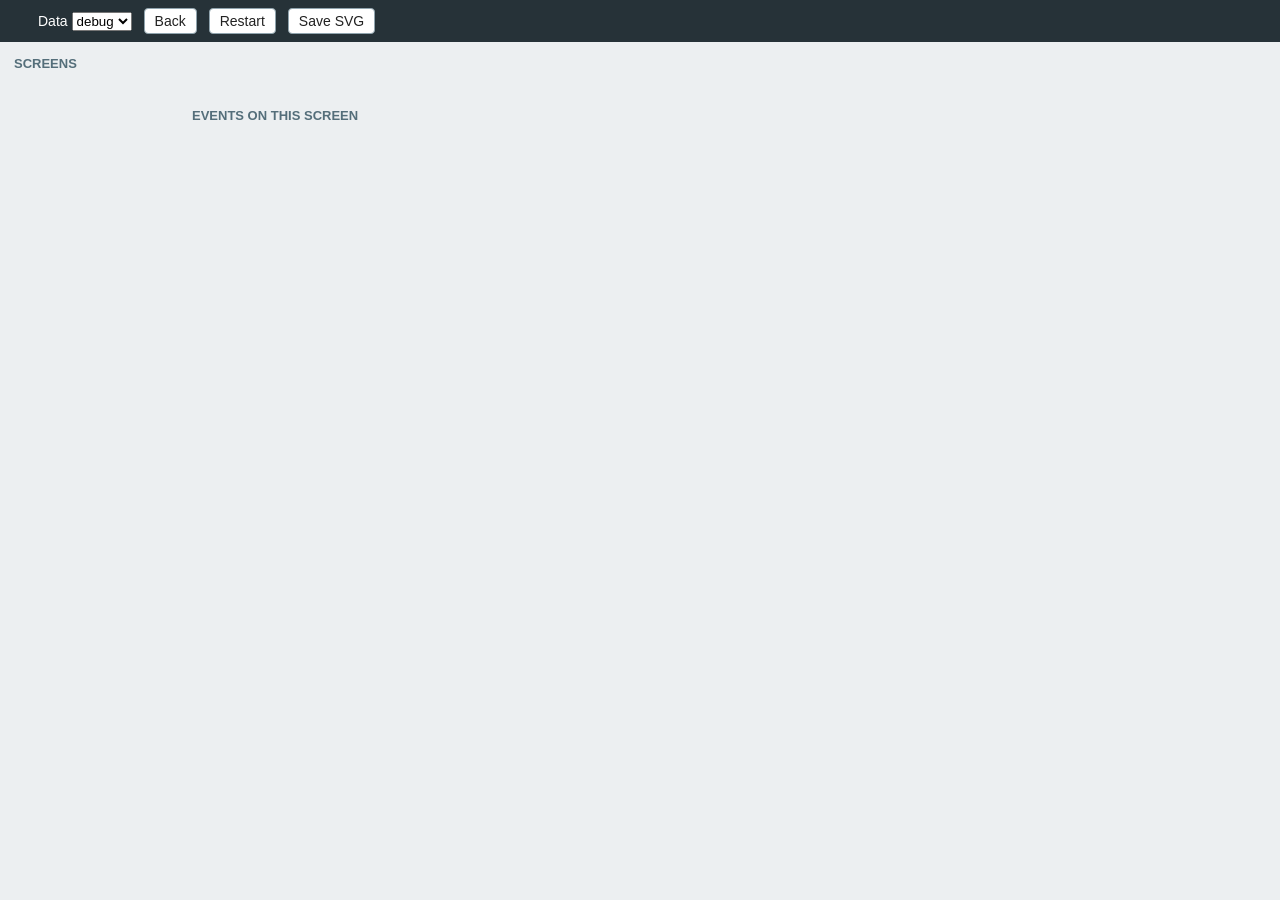
<file: wireframe/viewer_template.html>
<!DOCTYPE html>
<html lang="en">
<head>
<meta charset="utf-8">
<meta name="viewport" content="width=device-width, initial-scale=1">
<meta http-equiv="Content-Security-Policy" content="default-src 'none'; img-src data:; style-src 'unsafe-inline'; script-src 'unsafe-inline'">
<title>__TITLE__</title>
<style>
  body { margin: 0; font: 14px Arial, Helvetica, sans-serif; background: #eceff1; color: #222; }
  header { display: flex; flex-wrap: wrap; gap: 8px 12px; align-items: center; padding: 8px 14px; background: #263238; color: #fff; }
  header h1 { margin: 0 12px 0 0; font-size: 16px; }
  header label { display: flex; gap: 4px; align-items: center; }
  button, a.button { font: inherit; padding: 4px 10px; border: 1px solid #90a4ae; border-radius: 4px; background: #fff; color: #222; cursor: pointer; text-decoration: none; }
  button:disabled { opacity: .5; cursor: default; }
  main { display: flex; gap: 14px; padding: 14px; align-items: flex-start; }
  nav { min-width: 150px; }
  nav h2, aside h2 { margin: 0 0 6px; font-size: 13px; text-transform: uppercase; color: #546e7a; }
  nav button { display: block; width: 100%; margin-bottom: 4px; text-align: left; }
  nav button[aria-current="true"] { background: #263238; color: #fff; }
  #picture { position: relative; box-shadow: 0 1px 6px rgba(0, 0, 0, .35); background: #fff; flex: none; }
  #picture img { display: block; }
  .hotspot { position: absolute; cursor: pointer; border: 0; padding: 0; background: transparent; border-radius: 3px; }
  .hotspot:hover, .hotspot:focus { outline: 2px solid #1e88e5; background: rgba(30, 136, 229, .15); }
  aside { min-width: 220px; max-width: 320px; }
  #event-list button, #choice-box button { display: block; margin-bottom: 4px; }
  #message { min-height: 2.6em; margin: 8px 0; }
  #choice-box { margin-bottom: 8px; }
</style>
</head>
<body>
<header>
  <h1 id="doc-name"></h1>
  <label>Data <select id="data-mode"><option value="debug">debug</option><option value="live">live</option></select></label>
  <button id="btn-back" type="button">Back</button>
  <button id="btn-restart" type="button">Restart</button>
  <a id="save-svg" class="button" download="screen.svg">Save SVG</a>
</header>
<main>
  <nav><h2>Screens</h2><div id="screen-list"></div></nav>
  <div id="picture"></div>
  <aside>
    <h2 id="screen-title"></h2>
    <div id="message" role="status"></div>
    <div id="choice-box"></div>
    <h2>Events on this screen</h2>
    <div id="event-list"></div>
  </aside>
</main>
<script type="application/json" id="wireframe-data">__DATA__</script>
<script>
// This page only LOOKS THINGS UP in the data above, which Python computed when the
// file was built. It does not decide where an event leads, how a block looks, or
// what a block says. It cannot edit the wireframe or load another one.
"use strict";
const D = JSON.parse(document.getElementById("wireframe-data").textContent);
const $ = (id) => document.getElementById(id);
let current = D.initial;
let trail = [];          // screens visited before this one, for Back
let mode = "debug";

function say(text) { $("message").textContent = text; $("choice-box").replaceChildren(); }

function button(text, onclick) {
  const b = document.createElement("button");
  b.type = "button";
  b.textContent = text;
  b.onclick = onclick;
  return b;
}

function go(id, remember) {
  if (remember) trail.push(current);
  current = id;
  draw();
}

function raise(event) {
  const result = D.states[current].steps[event];
  if (!result) { say(`Nothing here raises "${event}".`); return; }
  if (result.status === "moved") {
    const from = current;
    go(result.state, true);
    say(`${event}: ${from} -> ${result.state}`);
  } else if (result.status === "stuck") {
    say(`Stuck: no transition handles "${event}" on this screen.`);
  } else {
    say(`"${event}" could go several ways. Pick one:`);
    for (const o of result.options) {
      $("choice-box").append(button(`if ${o.guard || "(no guard)"} -> ${o.target}`, () => {
        const from = current;
        go(o.target, true);
        say(`${event} (${o.transition}): ${from} -> ${o.target}`);
      }));
    }
  }
}

function draw() {
  const s = D.states[current];
  $("doc-name").textContent = D.name;
  $("screen-title").textContent = s.title + (s.final ? " (final screen)" : "");
  const url = "data:image/svg+xml;charset=utf-8," + encodeURIComponent(s.svg[mode]);
  const img = document.createElement("img");
  img.src = url;
  img.alt = s.title;
  img.width = D.canvas.width;
  img.height = D.canvas.height;
  const box = $("picture");
  box.style.width = D.canvas.width + "px";
  box.style.height = D.canvas.height + "px";
  box.replaceChildren(img);
  for (const h of s.hotspots) {
    const spot = document.createElement("button");
    spot.type = "button";
    spot.className = "hotspot";
    spot.title = h.event;
    spot.style.left = h.x + "px";
    spot.style.top = h.y + "px";
    spot.style.width = h.w + "px";
    spot.style.height = h.h + "px";
    spot.onclick = () => raise(h.event);
    box.append(spot);
  }
  $("event-list").replaceChildren(...s.events.map((e) => button(e, () => raise(e))));
  $("screen-list").replaceChildren(...D.order.map((id) => {
    const b = button(D.states[id].title, () => { say(""); go(id, true); });
    b.setAttribute("aria-current", String(id === current));
    return b;
  }));
  $("btn-back").disabled = trail.length === 0;
  const link = $("save-svg");
  link.href = url;
  link.download = (D.name + "-" + current).replace(/[^A-Za-z0-9_-]+/g, "-") + ".svg";
}

$("data-mode").onchange = (e) => { mode = e.target.value; draw(); };
$("btn-back").onclick = () => { if (trail.length) { current = trail.pop(); say(""); draw(); } };
$("btn-restart").onclick = () => { trail = []; current = D.initial; say(""); draw(); };
document.title = D.name + " (viewer)";
draw();
</script>
</body>
</html>
</file>
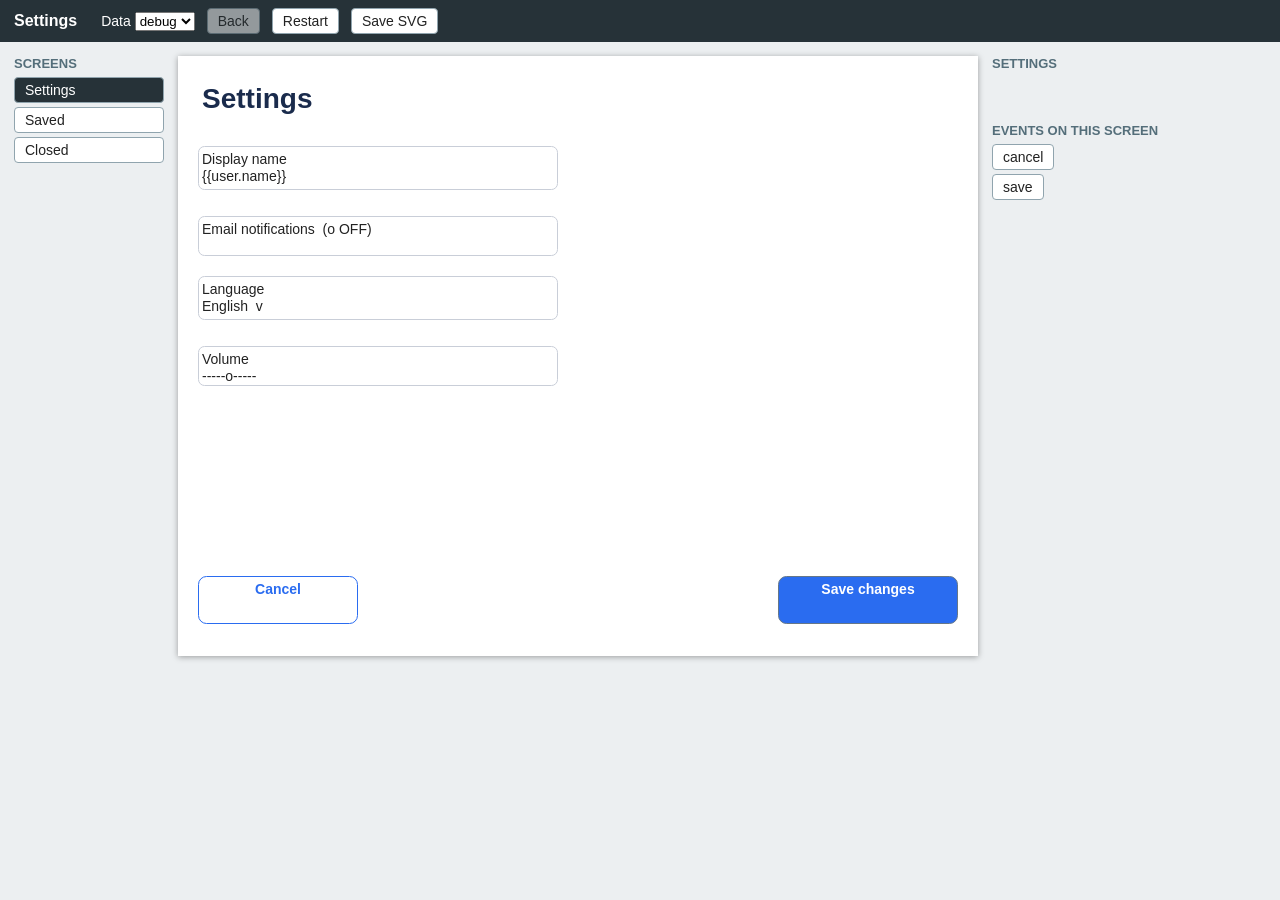
<file: examples/settings/viewer.html>
<!DOCTYPE html>
<html lang="en">
<head>
<meta charset="utf-8">
<meta name="viewport" content="width=device-width, initial-scale=1">
<meta http-equiv="Content-Security-Policy" content="default-src 'none'; img-src data:; style-src 'unsafe-inline'; script-src 'unsafe-inline'">
<title>Settings (viewer)</title>
<style>
  body { margin: 0; font: 14px Arial, Helvetica, sans-serif; background: #eceff1; color: #222; }
  header { display: flex; flex-wrap: wrap; gap: 8px 12px; align-items: center; padding: 8px 14px; background: #263238; color: #fff; }
  header h1 { margin: 0 12px 0 0; font-size: 16px; }
  header label { display: flex; gap: 4px; align-items: center; }
  button, a.button { font: inherit; padding: 4px 10px; border: 1px solid #90a4ae; border-radius: 4px; background: #fff; color: #222; cursor: pointer; text-decoration: none; }
  button:disabled { opacity: .5; cursor: default; }
  main { display: flex; gap: 14px; padding: 14px; align-items: flex-start; }
  nav { min-width: 150px; }
  nav h2, aside h2 { margin: 0 0 6px; font-size: 13px; text-transform: uppercase; color: #546e7a; }
  nav button { display: block; width: 100%; margin-bottom: 4px; text-align: left; }
  nav button[aria-current="true"] { background: #263238; color: #fff; }
  #picture { position: relative; box-shadow: 0 1px 6px rgba(0, 0, 0, .35); background: #fff; flex: none; }
  #picture img { display: block; }
  .hotspot { position: absolute; cursor: pointer; border: 0; padding: 0; background: transparent; border-radius: 3px; }
  .hotspot:hover, .hotspot:focus { outline: 2px solid #1e88e5; background: rgba(30, 136, 229, .15); }
  aside { min-width: 220px; max-width: 320px; }
  #event-list button, #choice-box button { display: block; margin-bottom: 4px; }
  #message { min-height: 2.6em; margin: 8px 0; }
  #choice-box { margin-bottom: 8px; }
</style>
</head>
<body>
<header>
  <h1 id="doc-name"></h1>
  <label>Data <select id="data-mode"><option value="debug">debug</option><option value="live">live</option></select></label>
  <button id="btn-back" type="button">Back</button>
  <button id="btn-restart" type="button">Restart</button>
  <a id="save-svg" class="button" download="screen.svg">Save SVG</a>
</header>
<main>
  <nav><h2>Screens</h2><div id="screen-list"></div></nav>
  <div id="picture"></div>
  <aside>
    <h2 id="screen-title"></h2>
    <div id="message" role="status"></div>
    <div id="choice-box"></div>
    <h2>Events on this screen</h2>
    <div id="event-list"></div>
  </aside>
</main>
<script type="application/json" id="wireframe-data">{"name": "Settings", "initial": "settings", "canvas": {"width": 800, "height": 600}, "order": ["settings", "saved", "closed"], "states": {"settings": {"title": "Settings", "final": false, "events": ["cancel", "save"], "hotspots": [{"x": 20, "y": 520, "w": 160, "h": 48, "event": "cancel"}, {"x": 600, "y": 520, "w": 180, "h": 48, "event": "save"}], "steps": {"cancel": {"status": "moved", "state": "closed", "event": "cancel", "transition": "t2"}, "save": {"status": "moved", "state": "saved", "event": "save", "transition": "t1"}}, "svg": {"debug": "\u003csvg xmlns=\"http://www.w3.org/2000/svg\" width=\"800\" height=\"600\" viewBox=\"0 0 800 600\" font-family=\"Arial, Helvetica, sans-serif\">\n\u003cdefs>\u003cfilter id=\"shadow\" x=\"-20%\" y=\"-20%\" width=\"140%\" height=\"150%\">\u003cfeDropShadow dx=\"0\" dy=\"3\" stdDeviation=\"4\" flood-opacity=\"0.3\"/>\u003c/filter>\u003c/defs>\n\u003crect width=\"800\" height=\"600\" fill=\"#ffffff\"/>\n\u003csvg x=\"20\" y=\"20\" width=\"400\" height=\"40\">\u003crect x=\"0.0\" y=\"0.0\" width=\"400\" height=\"40\" rx=\"0\" fill=\"#ffffff\" stroke=\"#667788\" stroke-width=\"0\"/>\u003ctext x=\"4\" y=\"32\" text-anchor=\"start\" font-size=\"28\" font-weight=\"bold\" fill=\"#1a2b4c\" xml:space=\"preserve\">Settings\u003c/text>\u003c/svg>\n\u003csvg x=\"20\" y=\"90\" width=\"360\" height=\"44\">\u003crect x=\"0.5\" y=\"0.5\" width=\"359\" height=\"43\" rx=\"6\" fill=\"#ffffff\" stroke=\"#c9ced8\" stroke-width=\"1\"/>\u003ctext x=\"4\" y=\"18\" text-anchor=\"start\" font-size=\"14\" font-weight=\"normal\" fill=\"#222222\" xml:space=\"preserve\">Display name\u003c/text>\u003ctext x=\"4\" y=\"34.8\" text-anchor=\"start\" font-size=\"14\" font-weight=\"normal\" fill=\"#222222\" xml:space=\"preserve\">{{user.name}}\u003c/text>\u003c/svg>\n\u003csvg x=\"20\" y=\"160\" width=\"360\" height=\"40\">\u003crect x=\"0.5\" y=\"0.5\" width=\"359\" height=\"39\" rx=\"6\" fill=\"#ffffff\" stroke=\"#c9ced8\" stroke-width=\"1\"/>\u003ctext x=\"4\" y=\"18\" text-anchor=\"start\" font-size=\"14\" font-weight=\"normal\" fill=\"#222222\" xml:space=\"preserve\">Email notifications  (o OFF)\u003c/text>\u003c/svg>\n\u003csvg x=\"20\" y=\"220\" width=\"360\" height=\"44\">\u003crect x=\"0.5\" y=\"0.5\" width=\"359\" height=\"43\" rx=\"6\" fill=\"#ffffff\" stroke=\"#c9ced8\" stroke-width=\"1\"/>\u003ctext x=\"4\" y=\"18\" text-anchor=\"start\" font-size=\"14\" font-weight=\"normal\" fill=\"#222222\" xml:space=\"preserve\">Language\u003c/text>\u003ctext x=\"4\" y=\"34.8\" text-anchor=\"start\" font-size=\"14\" font-weight=\"normal\" fill=\"#222222\" xml:space=\"preserve\">English  v\u003c/text>\u003c/svg>\n\u003csvg x=\"20\" y=\"290\" width=\"360\" height=\"40\">\u003crect x=\"0.5\" y=\"0.5\" width=\"359\" height=\"39\" rx=\"6\" fill=\"#ffffff\" stroke=\"#c9ced8\" stroke-width=\"1\"/>\u003ctext x=\"4\" y=\"18\" text-anchor=\"start\" font-size=\"14\" font-weight=\"normal\" fill=\"#222222\" xml:space=\"preserve\">Volume\u003c/text>\u003ctext x=\"4\" y=\"34.8\" text-anchor=\"start\" font-size=\"14\" font-weight=\"normal\" fill=\"#222222\" xml:space=\"preserve\">-----o----- \u003c/text>\u003c/svg>\n\u003csvg x=\"20\" y=\"520\" width=\"160\" height=\"48\">\u003crect x=\"0.5\" y=\"0.5\" width=\"159\" height=\"47\" rx=\"8\" fill=\"#ffffff\" stroke=\"#2a6cf0\" stroke-width=\"1\"/>\u003ctext x=\"80.0\" y=\"18\" text-anchor=\"middle\" font-size=\"14\" font-weight=\"bold\" fill=\"#2a6cf0\" xml:space=\"preserve\">Cancel\u003c/text>\u003c/svg>\n\u003csvg x=\"600\" y=\"520\" width=\"180\" height=\"48\">\u003crect x=\"0.5\" y=\"0.5\" width=\"179\" height=\"47\" rx=\"8\" fill=\"#2a6cf0\" stroke=\"#667788\" stroke-width=\"1\"/>\u003ctext x=\"90.0\" y=\"18\" text-anchor=\"middle\" font-size=\"14\" font-weight=\"bold\" fill=\"#ffffff\" xml:space=\"preserve\">Save changes\u003c/text>\u003c/svg>\n\u003c/svg>", "live": "\u003csvg xmlns=\"http://www.w3.org/2000/svg\" width=\"800\" height=\"600\" viewBox=\"0 0 800 600\" font-family=\"Arial, Helvetica, sans-serif\">\n\u003cdefs>\u003cfilter id=\"shadow\" x=\"-20%\" y=\"-20%\" width=\"140%\" height=\"150%\">\u003cfeDropShadow dx=\"0\" dy=\"3\" stdDeviation=\"4\" flood-opacity=\"0.3\"/>\u003c/filter>\u003c/defs>\n\u003crect width=\"800\" height=\"600\" fill=\"#ffffff\"/>\n\u003csvg x=\"20\" y=\"20\" width=\"400\" height=\"40\">\u003crect x=\"0.0\" y=\"0.0\" width=\"400\" height=\"40\" rx=\"0\" fill=\"#ffffff\" stroke=\"#667788\" stroke-width=\"0\"/>\u003ctext x=\"4\" y=\"32\" text-anchor=\"start\" font-size=\"28\" font-weight=\"bold\" fill=\"#1a2b4c\" xml:space=\"preserve\">Settings\u003c/text>\u003c/svg>\n\u003csvg x=\"20\" y=\"90\" width=\"360\" height=\"44\">\u003crect x=\"0.5\" y=\"0.5\" width=\"359\" height=\"43\" rx=\"6\" fill=\"#ffffff\" stroke=\"#c9ced8\" stroke-width=\"1\"/>\u003ctext x=\"4\" y=\"18\" text-anchor=\"start\" font-size=\"14\" font-weight=\"normal\" fill=\"#222222\" xml:space=\"preserve\">Display name\u003c/text>\u003ctext x=\"4\" y=\"34.8\" text-anchor=\"start\" font-size=\"14\" font-weight=\"normal\" fill=\"#222222\" xml:space=\"preserve\">Sam Rivera\u003c/text>\u003c/svg>\n\u003csvg x=\"20\" y=\"160\" width=\"360\" height=\"40\">\u003crect x=\"0.5\" y=\"0.5\" width=\"359\" height=\"39\" rx=\"6\" fill=\"#ffffff\" stroke=\"#c9ced8\" stroke-width=\"1\"/>\u003ctext x=\"4\" y=\"18\" text-anchor=\"start\" font-size=\"14\" font-weight=\"normal\" fill=\"#222222\" xml:space=\"preserve\">Email notifications  (o OFF)\u003c/text>\u003c/svg>\n\u003csvg x=\"20\" y=\"220\" width=\"360\" height=\"44\">\u003crect x=\"0.5\" y=\"0.5\" width=\"359\" height=\"43\" rx=\"6\" fill=\"#ffffff\" stroke=\"#c9ced8\" stroke-width=\"1\"/>\u003ctext x=\"4\" y=\"18\" text-anchor=\"start\" font-size=\"14\" font-weight=\"normal\" fill=\"#222222\" xml:space=\"preserve\">Language\u003c/text>\u003ctext x=\"4\" y=\"34.8\" text-anchor=\"start\" font-size=\"14\" font-weight=\"normal\" fill=\"#222222\" xml:space=\"preserve\">English  v\u003c/text>\u003c/svg>\n\u003csvg x=\"20\" y=\"290\" width=\"360\" height=\"40\">\u003crect x=\"0.5\" y=\"0.5\" width=\"359\" height=\"39\" rx=\"6\" fill=\"#ffffff\" stroke=\"#c9ced8\" stroke-width=\"1\"/>\u003ctext x=\"4\" y=\"18\" text-anchor=\"start\" font-size=\"14\" font-weight=\"normal\" fill=\"#222222\" xml:space=\"preserve\">Volume\u003c/text>\u003ctext x=\"4\" y=\"34.8\" text-anchor=\"start\" font-size=\"14\" font-weight=\"normal\" fill=\"#222222\" xml:space=\"preserve\">-----o----- \u003c/text>\u003c/svg>\n\u003csvg x=\"20\" y=\"520\" width=\"160\" height=\"48\">\u003crect x=\"0.5\" y=\"0.5\" width=\"159\" height=\"47\" rx=\"8\" fill=\"#ffffff\" stroke=\"#2a6cf0\" stroke-width=\"1\"/>\u003ctext x=\"80.0\" y=\"18\" text-anchor=\"middle\" font-size=\"14\" font-weight=\"bold\" fill=\"#2a6cf0\" xml:space=\"preserve\">Cancel\u003c/text>\u003c/svg>\n\u003csvg x=\"600\" y=\"520\" width=\"180\" height=\"48\">\u003crect x=\"0.5\" y=\"0.5\" width=\"179\" height=\"47\" rx=\"8\" fill=\"#2a6cf0\" stroke=\"#667788\" stroke-width=\"1\"/>\u003ctext x=\"90.0\" y=\"18\" text-anchor=\"middle\" font-size=\"14\" font-weight=\"bold\" fill=\"#ffffff\" xml:space=\"preserve\">Save changes\u003c/text>\u003c/svg>\n\u003c/svg>"}}, "saved": {"title": "Saved", "final": true, "events": [], "hotspots": [], "steps": {}, "svg": {"debug": "\u003csvg xmlns=\"http://www.w3.org/2000/svg\" width=\"800\" height=\"600\" viewBox=\"0 0 800 600\" font-family=\"Arial, Helvetica, sans-serif\">\n\u003cdefs>\u003cfilter id=\"shadow\" x=\"-20%\" y=\"-20%\" width=\"140%\" height=\"150%\">\u003cfeDropShadow dx=\"0\" dy=\"3\" stdDeviation=\"4\" flood-opacity=\"0.3\"/>\u003c/filter>\u003c/defs>\n\u003crect width=\"800\" height=\"600\" fill=\"#ffffff\"/>\n\u003csvg x=\"20\" y=\"20\" width=\"400\" height=\"40\">\u003crect x=\"0.0\" y=\"0.0\" width=\"400\" height=\"40\" rx=\"0\" fill=\"#ffffff\" stroke=\"#667788\" stroke-width=\"0\"/>\u003ctext x=\"4\" y=\"32\" text-anchor=\"start\" font-size=\"28\" font-weight=\"bold\" fill=\"#1a2b4c\" xml:space=\"preserve\">Settings saved\u003c/text>\u003c/svg>\n\u003c/svg>", "live": "\u003csvg xmlns=\"http://www.w3.org/2000/svg\" width=\"800\" height=\"600\" viewBox=\"0 0 800 600\" font-family=\"Arial, Helvetica, sans-serif\">\n\u003cdefs>\u003cfilter id=\"shadow\" x=\"-20%\" y=\"-20%\" width=\"140%\" height=\"150%\">\u003cfeDropShadow dx=\"0\" dy=\"3\" stdDeviation=\"4\" flood-opacity=\"0.3\"/>\u003c/filter>\u003c/defs>\n\u003crect width=\"800\" height=\"600\" fill=\"#ffffff\"/>\n\u003csvg x=\"20\" y=\"20\" width=\"400\" height=\"40\">\u003crect x=\"0.0\" y=\"0.0\" width=\"400\" height=\"40\" rx=\"0\" fill=\"#ffffff\" stroke=\"#667788\" stroke-width=\"0\"/>\u003ctext x=\"4\" y=\"32\" text-anchor=\"start\" font-size=\"28\" font-weight=\"bold\" fill=\"#1a2b4c\" xml:space=\"preserve\">Settings saved\u003c/text>\u003c/svg>\n\u003c/svg>"}}, "closed": {"title": "Closed", "final": true, "events": [], "hotspots": [], "steps": {}, "svg": {"debug": "\u003csvg xmlns=\"http://www.w3.org/2000/svg\" width=\"800\" height=\"600\" viewBox=\"0 0 800 600\" font-family=\"Arial, Helvetica, sans-serif\">\n\u003cdefs>\u003cfilter id=\"shadow\" x=\"-20%\" y=\"-20%\" width=\"140%\" height=\"150%\">\u003cfeDropShadow dx=\"0\" dy=\"3\" stdDeviation=\"4\" flood-opacity=\"0.3\"/>\u003c/filter>\u003c/defs>\n\u003crect width=\"800\" height=\"600\" fill=\"#ffffff\"/>\n\u003csvg x=\"20\" y=\"20\" width=\"400\" height=\"40\">\u003crect x=\"0.0\" y=\"0.0\" width=\"400\" height=\"40\" rx=\"0\" fill=\"#ffffff\" stroke=\"#667788\" stroke-width=\"0\"/>\u003ctext x=\"4\" y=\"32\" text-anchor=\"start\" font-size=\"28\" font-weight=\"bold\" fill=\"#1a2b4c\" xml:space=\"preserve\">Closed without saving\u003c/text>\u003c/svg>\n\u003c/svg>", "live": "\u003csvg xmlns=\"http://www.w3.org/2000/svg\" width=\"800\" height=\"600\" viewBox=\"0 0 800 600\" font-family=\"Arial, Helvetica, sans-serif\">\n\u003cdefs>\u003cfilter id=\"shadow\" x=\"-20%\" y=\"-20%\" width=\"140%\" height=\"150%\">\u003cfeDropShadow dx=\"0\" dy=\"3\" stdDeviation=\"4\" flood-opacity=\"0.3\"/>\u003c/filter>\u003c/defs>\n\u003crect width=\"800\" height=\"600\" fill=\"#ffffff\"/>\n\u003csvg x=\"20\" y=\"20\" width=\"400\" height=\"40\">\u003crect x=\"0.0\" y=\"0.0\" width=\"400\" height=\"40\" rx=\"0\" fill=\"#ffffff\" stroke=\"#667788\" stroke-width=\"0\"/>\u003ctext x=\"4\" y=\"32\" text-anchor=\"start\" font-size=\"28\" font-weight=\"bold\" fill=\"#1a2b4c\" xml:space=\"preserve\">Closed without saving\u003c/text>\u003c/svg>\n\u003c/svg>"}}}}</script>
<script>
// This page only LOOKS THINGS UP in the data above, which Python computed when the
// file was built. It does not decide where an event leads, how a block looks, or
// what a block says. It cannot edit the wireframe or load another one.
"use strict";
const D = JSON.parse(document.getElementById("wireframe-data").textContent);
const $ = (id) => document.getElementById(id);
let current = D.initial;
let trail = [];          // screens visited before this one, for Back
let mode = "debug";

function say(text) { $("message").textContent = text; $("choice-box").replaceChildren(); }

function button(text, onclick) {
  const b = document.createElement("button");
  b.type = "button";
  b.textContent = text;
  b.onclick = onclick;
  return b;
}

function go(id, remember) {
  if (remember) trail.push(current);
  current = id;
  draw();
}

function raise(event) {
  const result = D.states[current].steps[event];
  if (!result) { say(`Nothing here raises "${event}".`); return; }
  if (result.status === "moved") {
    const from = current;
    go(result.state, true);
    say(`${event}: ${from} -> ${result.state}`);
  } else if (result.status === "stuck") {
    say(`Stuck: no transition handles "${event}" on this screen.`);
  } else {
    say(`"${event}" could go several ways. Pick one:`);
    for (const o of result.options) {
      $("choice-box").append(button(`if ${o.guard || "(no guard)"} -> ${o.target}`, () => {
        const from = current;
        go(o.target, true);
        say(`${event} (${o.transition}): ${from} -> ${o.target}`);
      }));
    }
  }
}

function draw() {
  const s = D.states[current];
  $("doc-name").textContent = D.name;
  $("screen-title").textContent = s.title + (s.final ? " (final screen)" : "");
  const url = "data:image/svg+xml;charset=utf-8," + encodeURIComponent(s.svg[mode]);
  const img = document.createElement("img");
  img.src = url;
  img.alt = s.title;
  img.width = D.canvas.width;
  img.height = D.canvas.height;
  const box = $("picture");
  box.style.width = D.canvas.width + "px";
  box.style.height = D.canvas.height + "px";
  box.replaceChildren(img);
  for (const h of s.hotspots) {
    const spot = document.createElement("button");
    spot.type = "button";
    spot.className = "hotspot";
    spot.title = h.event;
    spot.style.left = h.x + "px";
    spot.style.top = h.y + "px";
    spot.style.width = h.w + "px";
    spot.style.height = h.h + "px";
    spot.onclick = () => raise(h.event);
    box.append(spot);
  }
  $("event-list").replaceChildren(...s.events.map((e) => button(e, () => raise(e))));
  $("screen-list").replaceChildren(...D.order.map((id) => {
    const b = button(D.states[id].title, () => { say(""); go(id, true); });
    b.setAttribute("aria-current", String(id === current));
    return b;
  }));
  $("btn-back").disabled = trail.length === 0;
  const link = $("save-svg");
  link.href = url;
  link.download = (D.name + "-" + current).replace(/[^A-Za-z0-9_-]+/g, "-") + ".svg";
}

$("data-mode").onchange = (e) => { mode = e.target.value; draw(); };
$("btn-back").onclick = () => { if (trail.length) { current = trail.pop(); say(""); draw(); } };
$("btn-restart").onclick = () => { trail = []; current = D.initial; say(""); draw(); };
document.title = D.name + " (viewer)";
draw();
</script>
</body>
</html>
</file>
